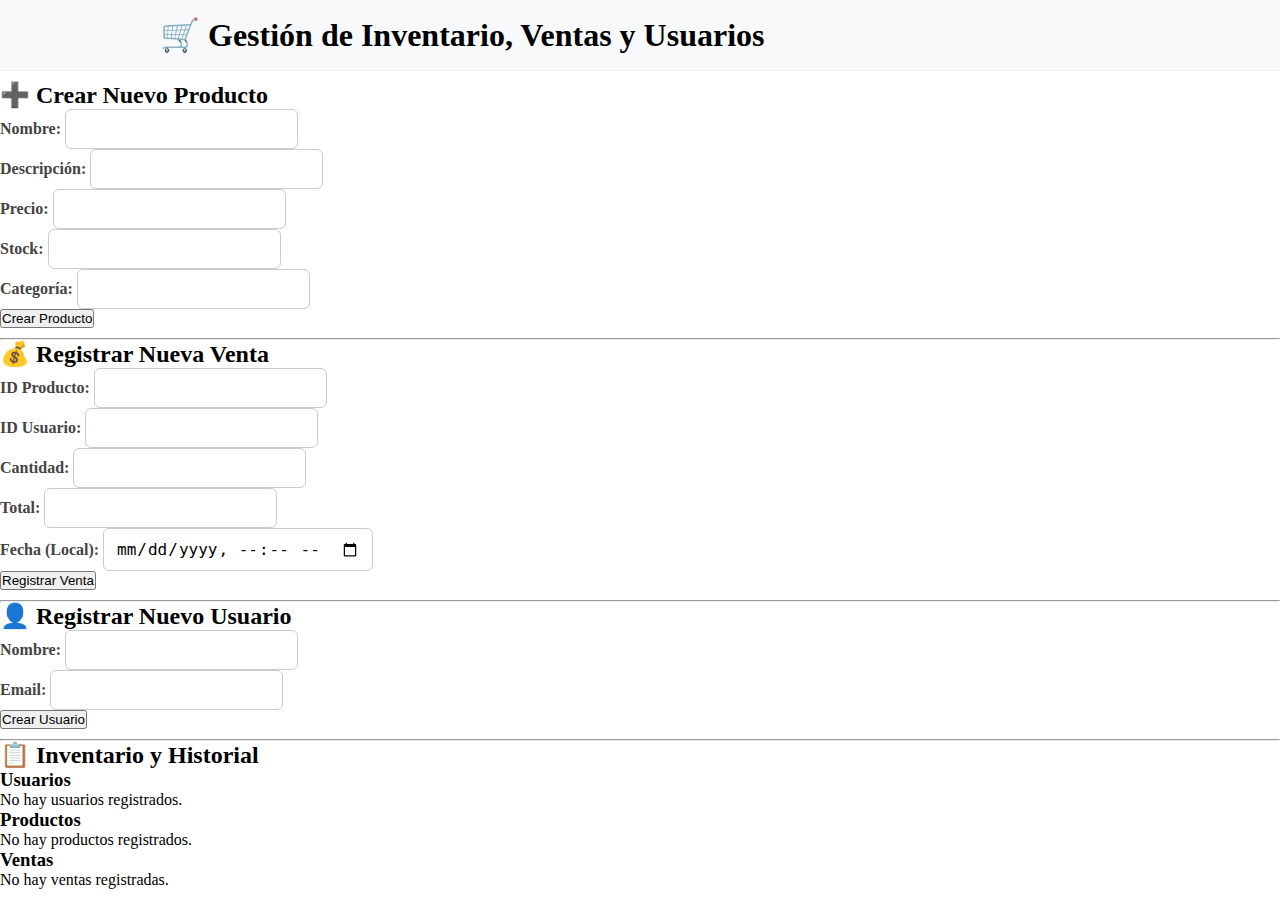
<file: Prueba/index.html>
<!DOCTYPE html>
<html lang="es">
<head>
    <meta charset="UTF-8">
    <meta name="viewport" content="width=device-width, initial-scale=1.0">
    <title>API REST CRUD - Productos, Ventas y Usuarios</title>
    <link rel="stylesheet" href="style.css">
    <script>
        // Definición del host de la API para uso global en JS
        const API_HOST = 'http://localhost:8080';
    </script>
</head>
<body>
    <header>
        <h1>🛒 Gestión de Inventario, Ventas y Usuarios </h1>
    </header>

    <main>
        
        <!-- ============================================== -->
        <!-- SECCIÓN 1: FORMULARIO DE CREACIÓN DE PRODUCTOS -->
        <!-- ============================================== -->
        <section id="product-creation">
            <h2>➕ Crear Nuevo Producto</h2>
            <form id="create-product-form">
                <div>
                    <label for="p-nombre">Nombre:</label>
                    <input type="text" id="p-nombre" required>
                </div>
                <div>
                    <label for="p-descripcion">Descripción:</label>
                    <input type="text" id="p-descripcion">
                </div>
                <div>
                    <label for="p-precio">Precio:</label>
                    <input type="number" id="p-precio" step="0.01" required>
                </div>
                <div>
                    <label for="p-stock">Stock:</label>
                    <input type="number" id="p-stock" required>
                </div>
                <div>
                    <label for="p-categoria">Categoría:</label>
                    <input type="text" id="p-categoria" required>
                </div>
                <button type="submit">Crear Producto</button>
            </form>
            <div id="product-message" class="message"></div>
        </section>

        <hr>

        <!-- ========================================== -->
        <!-- SECCIÓN 2: FORMULARIO DE CREACIÓN DE VENTAS -->
        <!-- ========================================== -->
        <section id="sale-creation">
            <h2>💰 Registrar Nueva Venta</h2>
            <form id="create-sale-form">
                <div>
                    <label for="s-producto-id">ID Producto:</label>
                    <input type="number" id="s-producto-id" required>
                </div>
                <div>
                    <label for="s-usuario-id">ID Usuario:</label>
                    <input type="number" id="s-usuario-id" required>
                </div>
                <div>
                    <label for="s-cantidad">Cantidad:</label>
                    <input type="number" id="s-cantidad" required>
                </div>
                <div>
                    <label for="s-total">Total:</label>
                    <input type="number" id="s-total" step="0.01" required>
                </div>
                <div>
                    <label for="s-fecha">Fecha (Local):</label>
                    <!-- Usamos datetime-local para que el usuario ingrese fácilmente -->
                    <input type="datetime-local" id="s-fecha">
                </div>
                <button type="submit">Registrar Venta</button>
            </form>
            <div id="sale-message" class="message"></div>
        </section>

        <hr>

        <!-- ============================================ -->
        <!-- SECCIÓN 3: FORMULARIO DE CREACIÓN DE USUARIOS -->
        <!-- ============================================ -->
        <section id="user-creation">
            <h2>👤 Registrar Nuevo Usuario</h2>
            <form id="create-user-form">
                <div>
                    <label for="u-nombre">Nombre:</label>
                    <input type="text" id="u-nombre" required>
                </div>
                <div>
                    <label for="u-email">Email:</label>
                    <input type="email" id="u-email" required>
                </div>
                <button type="submit">Crear Usuario</button>
            </form>
            <div id="user-message" class="message"></div>
        </section>

        <hr>

        <!-- ========================================== -->
        <!-- SECCIÓN 4: LISTADO DE ENTIDADES -->
        <!-- ========================================== -->
        <section id="list-entities">
            <h2>📋 Inventario y Historial</h2>

            <h3>Usuarios</h3>
            <div id="users-list" class="entity-list">
                <!-- Usuarios se insertarán aquí -->
                <p>Cargando usuarios...</p>
            </div>

            <h3>Productos</h3>
            <div id="products-list" class="entity-list">
                <!-- Productos se insertarán aquí -->
                <p>Cargando productos...</p>
            </div>

            <h3>Ventas</h3>
            <div id="sales-list" class="entity-list">
                <!-- Ventas se insertarán aquí -->
                <p>Cargando ventas...</p>
            </div>
        </section>

    </main>

    <!-- Enlace al archivo JavaScript -->
    <script src="app.js"></script>
</body>
</html>
</file>
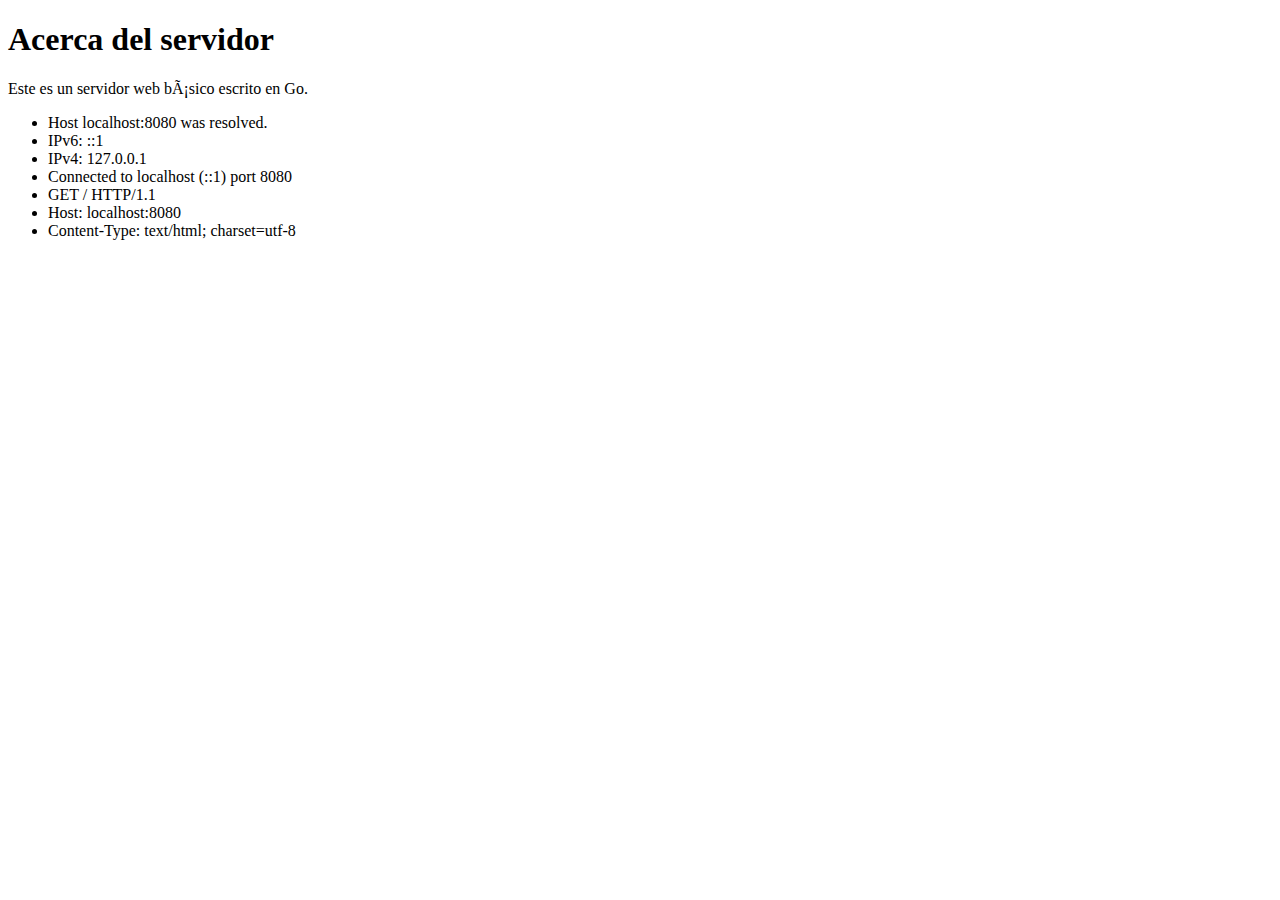
<file: about.html>
<!DOCTYPE html><html><head>
        <title>Acerca de</title></head><body>
        <h1>Acerca del servidor</h1>
        <p>Este es un servidor web básico escrito en Go.</p>
        <ul>
            <li>Host localhost:8080 was resolved.</li>
            <li>IPv6: ::1</li>
            <li>IPv4: 127.0.0.1</li>
            <li>Connected to localhost (::1) port 8080</li>
            <li>GET / HTTP/1.1</li>
            <li>Host: localhost:8080</li>
            <li>Content-Type: text/html; charset=utf-8</li>
        </ul>
        </body>
</html>
</file>
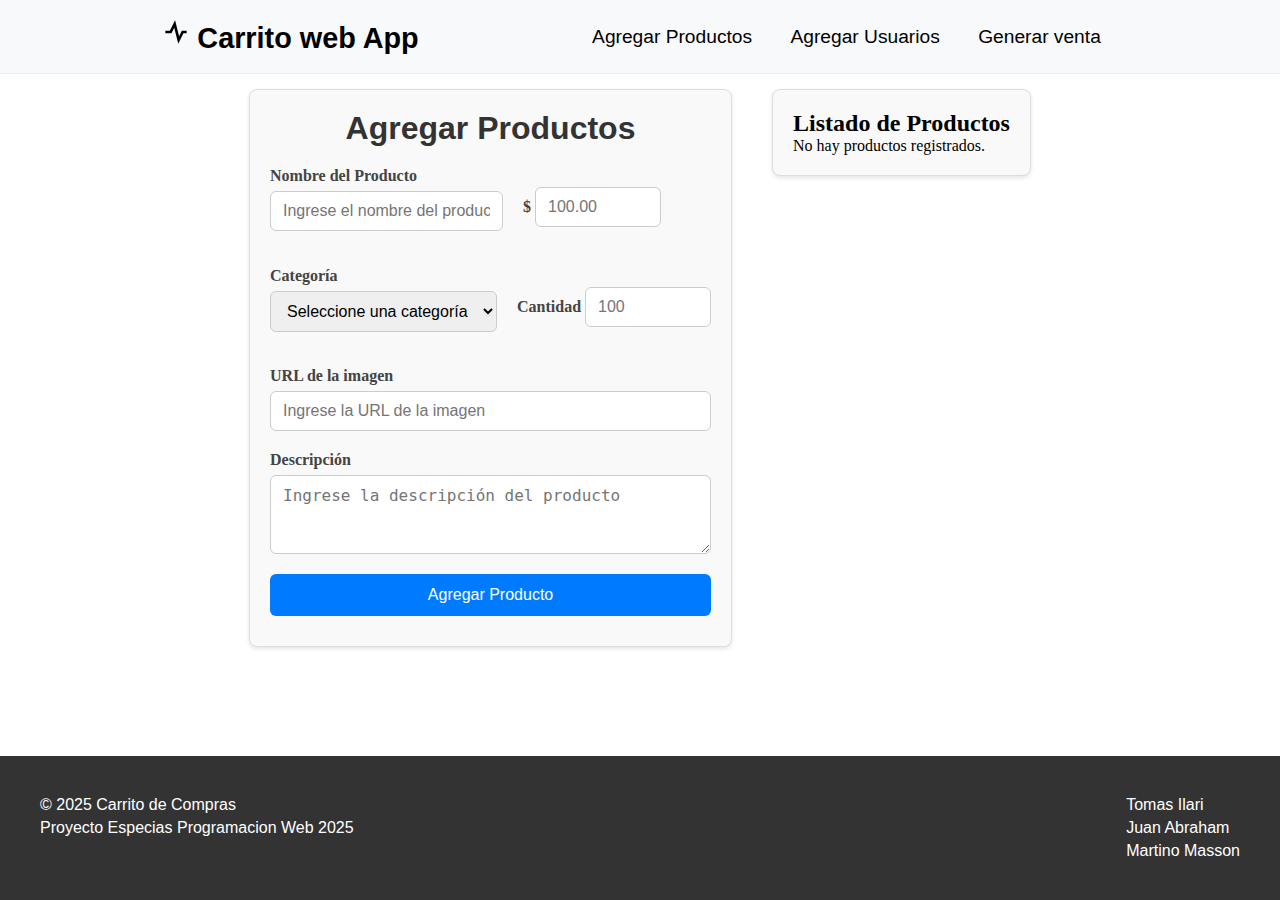
<file: Prueba/productos.html>
<!DOCTYPE html>
<html lang="es">
<head>
  <meta charset="UTF-8" />
  <meta name="viewport" content="width=device-width, initial-scale=1.0" />
  <title>Carrito de Compras</title>
  <link rel="stylesheet" href="style.css">
  <script>
    const API_HOST = 'http://localhost:8080';
  </script>
</head>
<body>
  <header class="header">
    <nav>
      <ul class="main-nav">
        <li class="logo">
          <svg xmlns="http://www.w3.org/2000/svg" viewBox="0 0 24 24" width="32" height="32">
            <path fill="none" stroke="black" stroke-width="2" d="M4 12h4l3-6 3 12 3-6h3"/>
          </svg>
          <span class="title-logo">Carrito web App</span>
        </li>
        <li class="push">
          <a href="../Prueba/productos.html">Agregar Productos</a>
        </li>
        <li>
          <a href="../Prueba/usuarios.html">Agregar Usuarios</a>
        </li>
        <li>
          <a href="../Prueba/ventas.html">Generar venta</a>
        </li>
      </ul>
    </nav>

  </header>
  <main class="main">
    <section class="insert-section">
      <h1>Agregar Productos</h1>
      <form class="form" id="create-product-form">
        <div class="form-group">
          <div class="option-texts">
            <label for="p-nombre">Nombre del Producto</label>
            <input type="text" id="p-nombre" placeholder="Ingrese el nombre del producto">
          </div>
          <div class="option-number">
            <label for="p-precio">$</label>
            <input type="number" id="p-precio" min="0" placeholder="100.00">
          </div>
        </div>
        
        <div class="form-group">
          <div class="option-texts">
            <label for="p-categoria">Categoría</label>
            <select id="p-categoria">
              <option value="">Seleccione una categoría</option>
              <option value="pc">PC de escritorio</option>
              <option value="laptop">Laptops</option>
              <option value="perifericos">Periféricos</option>
              <option value="componentes">Componentes</option>
              <option value="otros">Otros</option>
            </select>
          </div>
          
          <div class="option-number">
            <label for="p-stock">Cantidad</label>
            <input type="number" id="p-stock" min="1" placeholder="100">
          </div>
        </div>
        
        <div class="option-texts">
          <label for="p-imagen">URL de la imagen</label>
          <input type="text" id="p-imagen" placeholder="Ingrese la URL de la imagen">
        </div>
        
        <div class="option-texts">
          <label for="p-descripcion">Descripción</label>
          <textarea id="p-descripcion" rows="3" placeholder="Ingrese la descripción del producto"></textarea>
        </div>
        
        <button type="submit" class="btn">Agregar Producto</button>
      </form>
      <div id="product-message" class="message"></div>
    </section>
    <section class="list-section">
      <h2>Listado de Productos</h2>
      <div id="products-list" class="list">
        <!-- Aquí se agrega el listado de productos -->
      </div>
    </section>
  </main>
  
  <footer class="footer">
    <ul class="footer-list">
      <div class="footer-left">
        <li>&copy; 2025 Carrito de Compras</li>
        <li>Proyecto Especias Programacion Web 2025</li>
      </div>
      <div class="footer-right">
        <li>Tomas Ilari</li>
        <li>Juan Abraham</li>
        <li>Martino Masson</li>
      </div>
    </ul>
  </footer>
  <script src="js/product.js"></script>
</body>
</html>
</file>
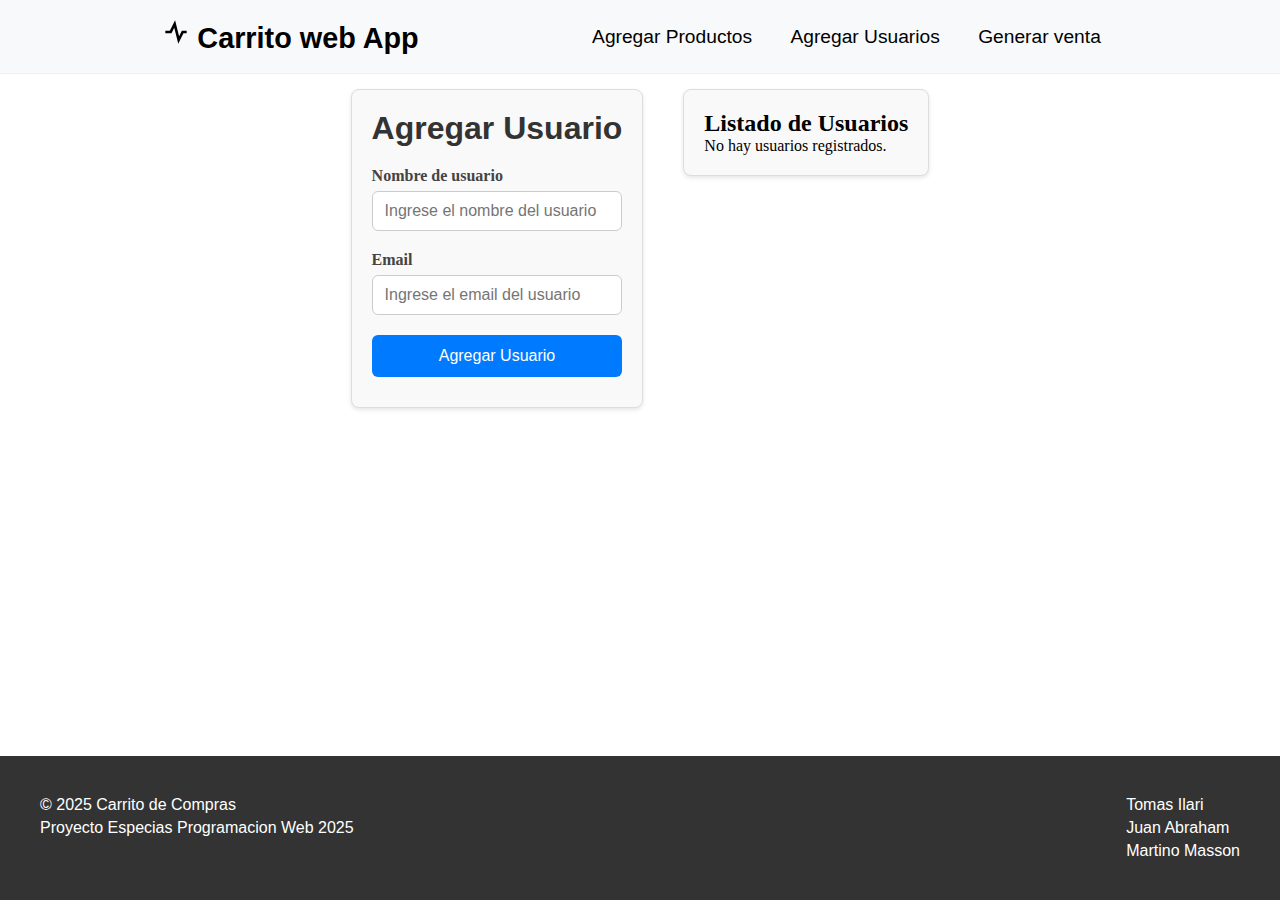
<file: Prueba/usuarios.html>
<!DOCTYPE html>
<html lang="es">
<head>
  <meta charset="UTF-8" />
  <meta name="viewport" content="width=device-width, initial-scale=1.0" />
  <title>Carrito de Compras</title>
  <link rel="stylesheet" href="style.css">
  <script>
    const API_HOST = 'http://localhost:8080';
  </script>
</head>
<body>
  <header class="header">
    <nav>
      <ul class="main-nav">
        <li class="logo">
          <svg xmlns="http://www.w3.org/2000/svg" viewBox="0 0 24 24" width="32" height="32">
            <path fill="none" stroke="black" stroke-width="2" d="M4 12h4l3-6 3 12 3-6h3"/>
          </svg>
          <span class="title-logo">Carrito web App</span>
        </li>
        <li class="push">
          <a href="../Prueba/productos.html">Agregar Productos</a>
        </li>
        <li>
          <a href="../Prueba/usuarios.html">Agregar Usuarios</a>
        </li>
        <li>
          <a href="../Prueba/ventas.html">Generar venta</a>
        </li>
      </ul>
    </nav>

  </header>
  <main class="main">
    <section class="insert-section" id="user-insert-section">
      <h1>Agregar Usuario</h1>

      <form class="form" id="user-insert-section">
        <div class="option-texts">
          <label for="userName">Nombre de usuario</label>
          <input type="text" id="userName" placeholder="Ingrese el nombre del usuario">
        </div>

        <div class="option-texts">
          <label for="userCategory">Email</label>
          <input type="email" id="userEmail" placeholder="Ingrese el email del usuario">
        </div>
        <button type="submit" class="btn">Agregar Usuario</button>
      </form>
      <div id="user-message" class="message"></div>
    </section>
    <section class="list-section">
      <h2>Listado de Usuarios</h2>
      <div id="users-list" class="list">
        <!-- Aquí se agrega el listado de usuarios   -->
      </div>
    </section>
  </main>

  <footer class="footer">
    <ul class="footer-list">
      <div class="footer-left">
        <li>&copy; 2025 Carrito de Compras</li>
        <li>Proyecto Especias Programacion Web 2025</li>
      </div>
      <div class="footer-right">
        <li>Tomas Ilari</li>
        <li>Juan Abraham</li>
        <li>Martino Masson</li>
      </div>
    </ul>
  </footer>

  <script src="js/user.js"></script>
</body>
</html>
</file>
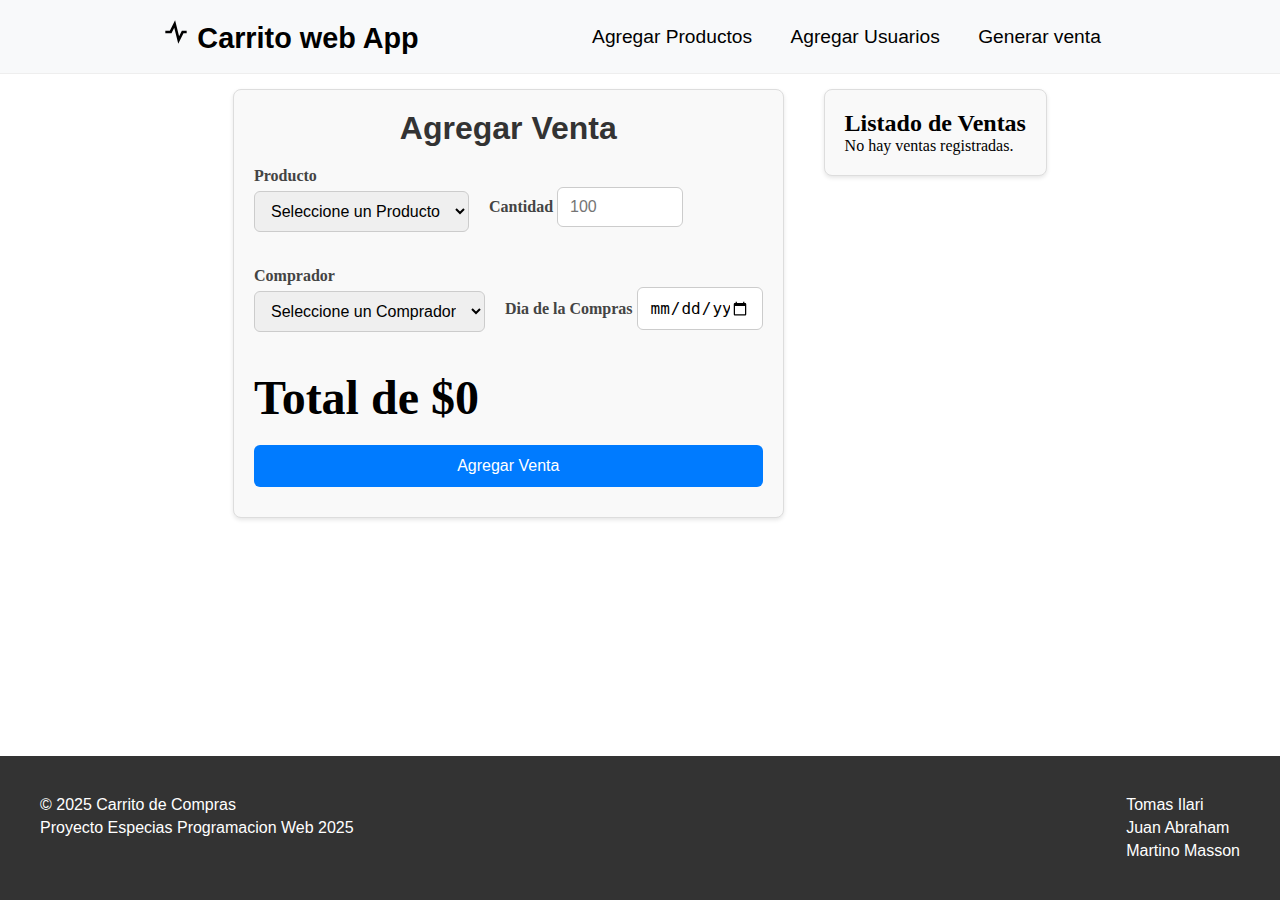
<file: Prueba/ventas.html>
<!DOCTYPE html>
<html lang="es">
<head>
  <meta charset="UTF-8" />
  <meta name="viewport" content="width=device-width, initial-scale=1.0" />
  <title>Carrito de Compras</title>
  <link rel="stylesheet" href="style.css">
  <script>
    const API_HOST = 'http://localhost:8080';
  </script>
</head>
<body>
  <header class="header">
    <nav>
      <ul class="main-nav">
        <li class="logo">
          <svg xmlns="http://www.w3.org/2000/svg" viewBox="0 0 24 24" width="32" height="32">
            <path fill="none" stroke="black" stroke-width="2" d="M4 12h4l3-6 3 12 3-6h3"/>
          </svg>
          <span class="title-logo">Carrito web App</span>
        </li>
        <li class="push">
          <a href="../Prueba/productos.html">Agregar Productos</a>
        </li>
        <li>
          <a href="../Prueba/usuarios.html">Agregar Usuarios</a>
        </li>
        <li>
          <a href="../Prueba/ventas.html">Generar venta</a>
        </li>
      </ul>
    </nav>

  </header>
  <main class="main">
    <section class="insert-section">
      <h1>Agregar Venta</h1>
      <form class="form" id="create-sale-form">
        <div class="form-group">
          <div class="option-texts">
            <label for="productSelect">Producto</label>
            <select id="select-product">
              <option value="">Seleccione un Producto</option>
            </select>
          </div>
          <div class="option-number">
            <label for="productStock">Cantidad</label>
            <input type="number" id="productStock" min="1" placeholder="100">
          </div>
        </div>

        <div class="form-group">
          <div class="option-texts">
            <label for="buyerSelect">Comprador</label>
            <select id="buyer-Select">
              <option value="">Seleccione un Comprador</option>
            </select>
          </div>
          <div class="option-number">
            <label for="productStock">Dia de la Compras</label>
            <input type="date" id="purchaseDate">
          </div>
        </div>

        <div class="option-texts">
          <strong class="totalPrice">Total de $<span id="totalAmount">0</span></strong>
        </div>

        <button type="submit" class="btn">Agregar Venta</button>
      </form>
      <div id="sale-message" class="message"></div>
    </section>
    <section class="list-section" class="list">
      <h2>Listado de Ventas</h2>
      <div id="sales-list" class="list">
        <!-- Aquí se agrega el listado de ventas -->
      </div>
    </section>
  </main>

  <footer class="footer">
    <ul class="footer-list">
      <div class="footer-left">
        <li>&copy; 2025 Carrito de Compras</li>
        <li>Proyecto Especias Programacion Web 2025</li>
      </div>
      <div class="footer-right">
        <li>Tomas Ilari</li>
        <li>Juan Abraham</li>
        <li>Martino Masson</li>
      </div>
    </ul>
  </footer>
  <script src="js/sale.js"></script>
</body>
</html>
</file>
<file: Prueba/style.css>
* {
    padding: 0;
    margin: 0;
}
body{
    display: grid;
    grid-template-rows: auto 1fr  auto;
    grid-template-columns: 1fr;
    height: 100vh;
    grid-template-areas: 
        "header"
        "main"
        "footer";
    grid-gap: 10px;
}
header {
    grid-area: header;
    background-color: #f8f9fa;
    padding: 1rem 10rem;
    border-bottom: 1px solid #eee;
    display: block;
}
.main-nav {
  margin: 0;
  padding: 0;
  list-style: none;
  font: 1.2em sans-serif;
  display: flex;
}
.main-nav a {
    padding: 0.5em 1em;
    display: block;
    text-decoration: none;
    color: black;
    cursor: pointer;
}
.main-nav a:hover {
    color: #999;
}

.title-logo {
    font-weight: bold;
    font-size: 1.5em;
}

.push {
    margin-left: auto;
}
.category {
  position: relative;
}

.submenu-categorias {
    list-style: none;
    margin: 0;
    padding: 10px;
    font: 0.9em sans-serif;
    display: grid;
    grid-auto-flow: column;              
    grid-template-rows: repeat(3, auto); 
    gap: 10px;
    
    position: absolute; 
    top: 100%;
    left: 0;
    background: #f8f9fa;
    border-bottom: 1px solid #eee;
  

    max-height: 0;           
    overflow: hidden;
    transition: max-height 0.3s ease, opacity 0.3s ease;
}

.submenu-categorias a {
  padding: 0.5em 1em;
  display: block;
  text-decoration: none;
  color: black;
}
.submenu-categorias li:hover {
  color: #999;
}

.category:hover .submenu-categorias {
  max-height: 500px; /* suficiente para mostrar todo */
  opacity: 1;
}


/* MAIN */
.main {
  grid-area: main;
  margin: 5px auto;
  display: flex;
  gap: 40px;
}
.insert-section{
  border: 1px solid #ddd;
  padding: 20px;
  border-radius: 8px;
  background-color: #f9f9f9;
  box-shadow: 0 2px 4px rgba(0, 0, 0, 0.1);
  align-self: flex-start;
  text-align: center;
}

.main h1 {
  font-family: sans-serif;
  margin-bottom: 20px;
  color: #333;
}

.form {
  display: flex;
  flex-direction: column;
  gap: 20px;
  text-align: left;
}

/* Grupos de campos */
.form-group {
  display: flex;
  gap: 20px;
}
.option-texts {
  display: flex;
  flex-direction: column;
}
.option-number {
  margin: 20px 0;
}
.option-number input{
  width: 100px;
}

label {
  font-weight: bold;
  color: #444;
  margin-bottom: 6px;
}

/* Inputs, select y textarea */
input,
select,
textarea {
  padding: 10px 12px;
  border: 1px solid #ccc;
  border-radius: 6px;
  font-size: 1rem;
  transition: border-color 0.2s, box-shadow 0.2s;
}

input:focus,
select:focus,
textarea:focus {
  border-color: #007bff;
  box-shadow: 0 0 4px rgba(0, 123, 255, 0.3);
  outline: none;
}

/* Botón */
.btn {
  background-color: #007bff;
  color: #fff;
  border: none;
  padding: 12px;
  font-size: 1rem;
  border-radius: 6px;
  cursor: pointer;
  transition: background-color 0.2s, transform 0.1s;
}

.btn:hover {
  background-color: #0056b3;
  transform: scale(1.02);
}

.totalPrice {
    padding: 0;
    margin: 0;
    font-size: 3pc;
    font-style: normal;
    align-items: center;
}

/* Vistas */
.list-section{
  flex: 1;
  border: 1px solid #ddd;
  padding: 20px;
  border-radius: 8px;
  background-color: #f9f9f9;
  box-shadow: 0 2px 4px rgba(0, 0, 0, 0.1);
  text-align: center;
  align-self: flex-start;
}

.list{
  display: flex;
  flex-direction: column;
  gap: 10px;
  text-align: left;
}
.entity-item {
    display: flex;
    gap: 15px;
}
.entity-info{
  display: flex;
  flex-direction: column;
  gap: 5px;
}
.key-data{
  display: flex;
  gap: 10px;
  align-items: baseline;
}
.secondary-data{
  display: flex;
  gap: 5px;
  align-items: baseline;
}
.delete-btn {
    margin-left: auto;
    background-color: #dc3545;
    color: #fff;
    border: none;
    padding: 8px 12px;
    font-size: 0.9rem;
    border-radius: 6px;
    cursor: pointer;
    transition: background-color 0.2s, transform 0.1s;
}
/*FOOTER*/
footer {
    grid-area: footer;
    background-color: #f3f3f3;
    padding: 10px 10px;
    font-family: sans-serif;
    background: #333;
}

.footer-list {
    list-style: none;
    margin: 0;
    padding: 30px;
    display: flex;
    justify-content: space-between;
    color:white;
}

.footer-left, .footer-right {
    display: flex;
    flex-direction: column;
    gap: 5px;
}

.message {
  margin-top: 10px;
  font-weight: bold;
  max-width: 35pc;
}

.message.success { color: green; }
.message.error { color: red; }
</file>
